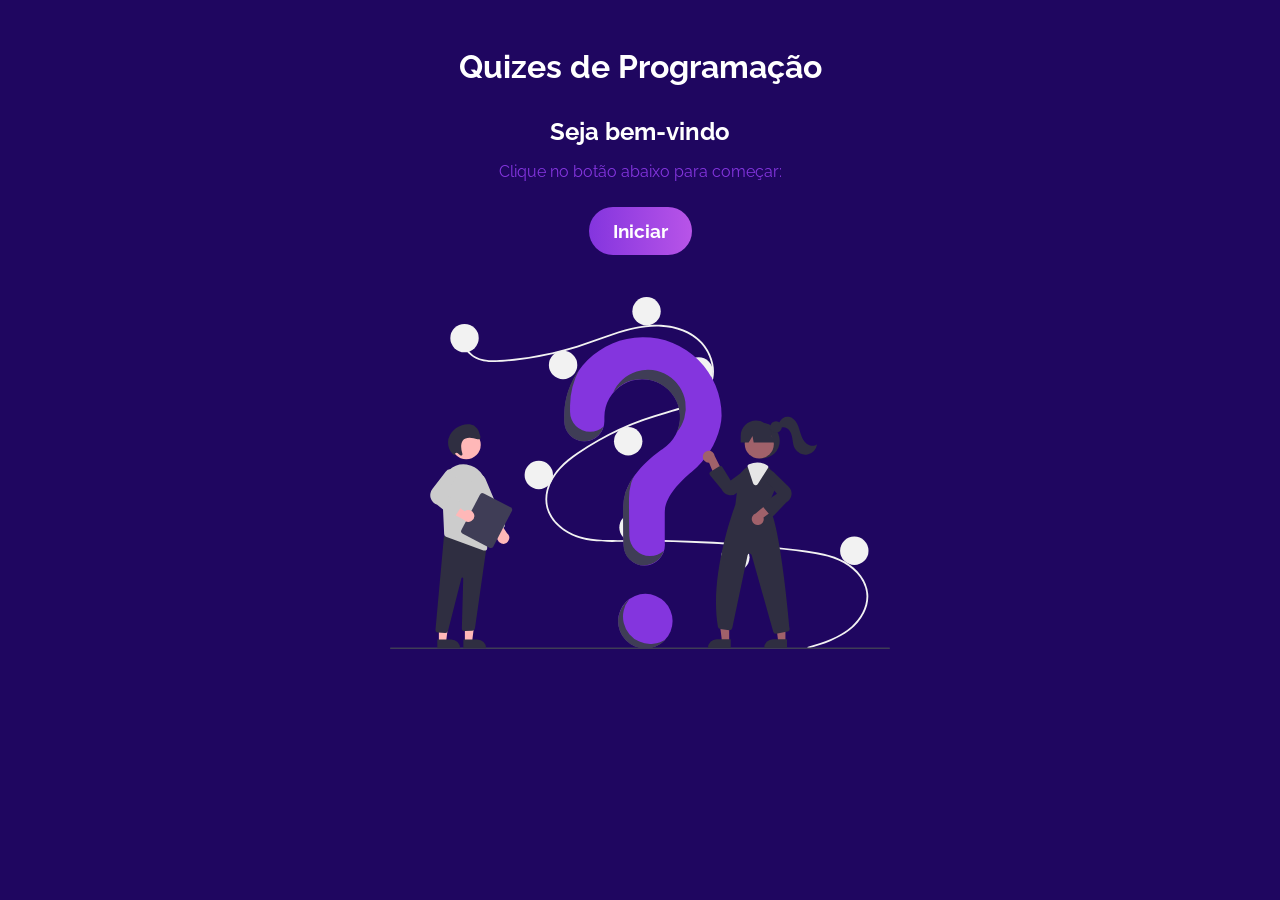
<file: quiz/index.html>
<!DOCTYPE html>
<html lang="en">
  <head>
    <meta charset="UTF-8" />
    <link rel="icon" type="image/svg+xml" href="./assets/favicon.63a26457.svg" />
    <meta name="viewport" content="width=device-width, initial-scale=1.0" />
    <title>Quiz App</title>
    <link rel="preconnect" href="https://fonts.googleapis.com" />
    <link rel="preconnect" href="https://fonts.gstatic.com" crossorigin />
    <link
      href="https://fonts.googleapis.com/css2?family=Raleway:ital,wght@0,100;0,200;0,300;0,400;0,500;0,600;0,700;0,800;0,900;1,100;1,200;1,300;1,400;1,500;1,600;1,700;1,800;1,900&display=swap"
      rel="stylesheet"
    />
    <script type="module" crossorigin src="./assets/index.ed1901c9.js"></script>
    <link rel="stylesheet" href="./assets/index.dd50f692.css">
  </head>
  <body>
    <div id="root"></div>
    
  </body>
</html>
</file>
<file: quiz/assets/index.dd50f692.css>
#welcome{text-align:center;max-width:500px}#welcome h2,#welcome p{margin-bottom:1rem}#welcome p{color:#8435de}#welcome img{margin-top:2rem}.option{background-color:#3c0e70;border-radius:.5rem;padding:1rem;margin-bottom:1rem;cursor:pointer;opacity:.8;transition:.4s}.option:hover{opacity:1}#options-container .option p{margin-bottom:0}.correct{background-color:#0bfc03;font-weight:700}.wrong{background-color:#3c0e70;opacity:.5}.hide{display:none}#question{background-color:#8435de;border-radius:1rem;padding:2rem;width:500px}#question p{margin-bottom:1rem}#question h2{margin-bottom:2rem}#question button{border:2px solid #fff;margin:1rem}#gameover{text-align:center;max-width:500px;display:flex;flex-direction:column}#gameover h2,#gameover p{margin-bottom:1rem}#gameover p{color:#8435de}#gameover img{margin:2rem auto;height:200px}#gameover button{padding-bottom:10px}#category{text-align:center;max-width:500px}#category h2,#category p{margin-bottom:1rem}#category p{color:#8435de}#category img{margin-top:2rem;max-width:300px}#category button{margin:1rem}.App{text-align:center;padding-top:3rem;display:flex;flex-direction:column;align-items:center;justify-content:center}.App h1{margin-bottom:2rem}*{padding:0;margin:0;font-family:Raleway,sans-serif;color:#fff}body,html{min-height:100vh;height:100%;background-color:#1f0660}img{max-width:100%}button{font-weight:700;cursor:pointer;font-size:1.2rem;padding:.8rem 1.5rem;margin:10px;background:linear-gradient(90deg,rgba(132,53,222,1) 0%,rgba(184,84,232,1) 100%);border-radius:3rem;border:none}button:hover{background:linear-gradient(90deg,rgba(184,84,232,1) 0%,rgba(132,53,222,1) 100%)}
</file>
